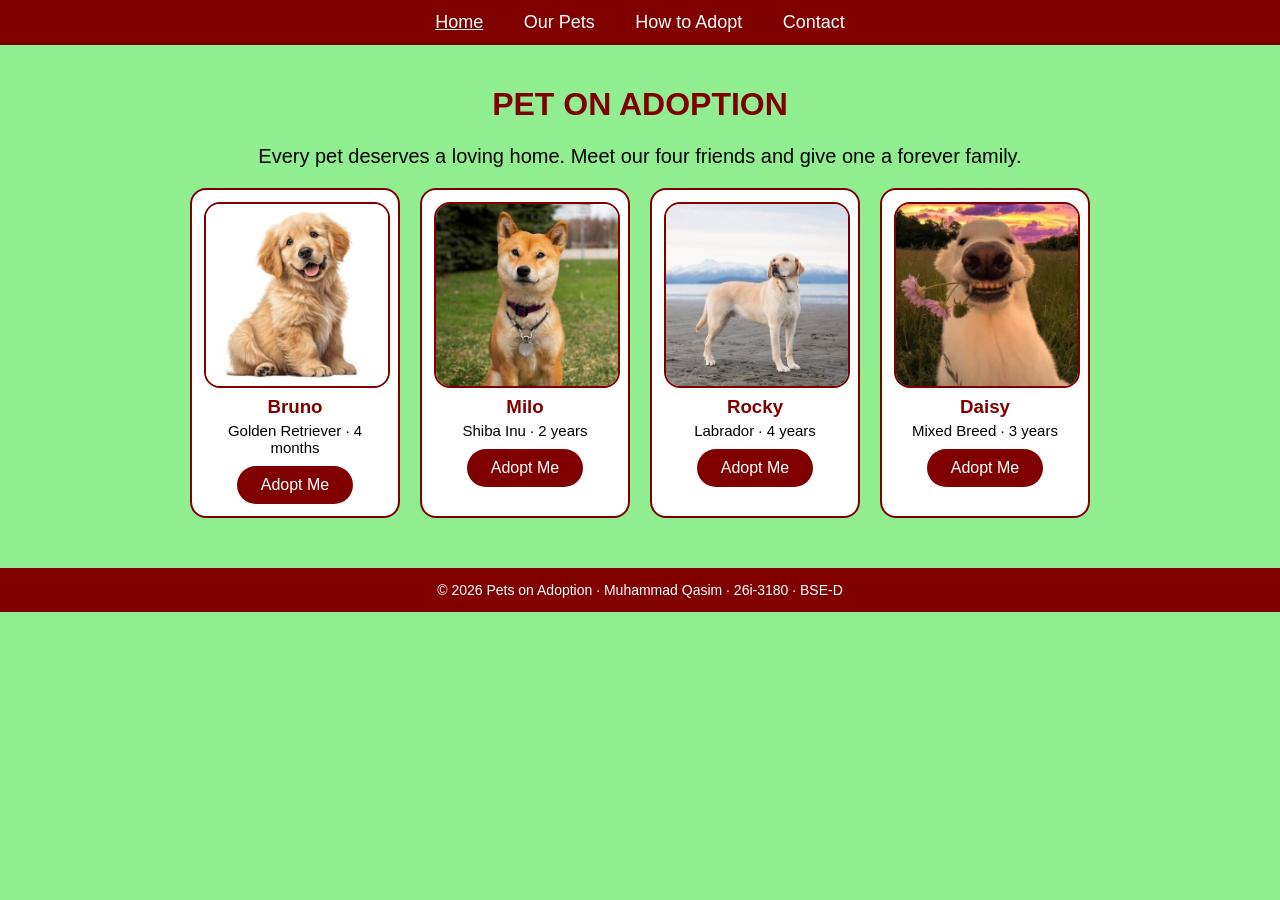
<file: index.html>
<!-- Muhammad Qasim -->
<!-- 26i-3180 -->
<!-- BSE-D -->
<!DOCTYPE html>
<html lang="en">
<head>
  <meta charset="UTF-8">
  <meta name="viewport" content="width=device-width, initial-scale=1">
  <title>Home | Pets on Adoption</title>
  <link rel="stylesheet" href="style.css">
</head>
<body>

  <nav>
    <a href="index.html" class="active">Home</a>
    <a href="pets.html">Our Pets</a>
    <a href="adopt.html">How to Adopt</a>
    <a href="contact.html">Contact</a>
  </nav>

  <main>
    <h1>PET ON ADOPTION</h1>
    <p class="center">Every pet deserves a loving home. Meet our four friends and give one a forever family.</p>

    <div class="cards">
      <div class="card">
        <img class="pet-photo" src="images/dog1.jpg" alt="Bruno the Golden Retriever" width="400" height="400">
        <h3>Bruno</h3>
        <p>Golden Retriever &middot; 4 months</p>
        <button onclick="adoptMe('Bruno')">Adopt Me</button>
      </div>
      <div class="card">
        <img class="pet-photo" src="images/dog2.jpg" alt="Milo the Shiba Inu" width="400" height="400">
        <h3>Milo</h3>
        <p>Shiba Inu &middot; 2 years</p>
        <button onclick="adoptMe('Milo')">Adopt Me</button>
      </div>
      <div class="card">
        <img class="pet-photo" src="images/dog3.jpg" alt="Rocky the Labrador" width="400" height="400">
        <h3>Rocky</h3>
        <p>Labrador &middot; 4 years</p>
        <button onclick="adoptMe('Rocky')">Adopt Me</button>
      </div>
      <div class="card">
        <img class="pet-photo" src="images/dog4.jpg" alt="Daisy the Mixed Breed" width="400" height="400">
        <h3>Daisy</h3>
        <p>Mixed Breed &middot; 3 years</p>
        <button onclick="adoptMe('Daisy')">Adopt Me</button>
      </div>
    </div>
  </main>

  <footer>
    &copy; 2026 Pets on Adoption &middot; Muhammad Qasim &middot; 26i-3180 &middot; BSE-D
  </footer>

  <script src="script.js"></script>
</body>
</html>
</file>
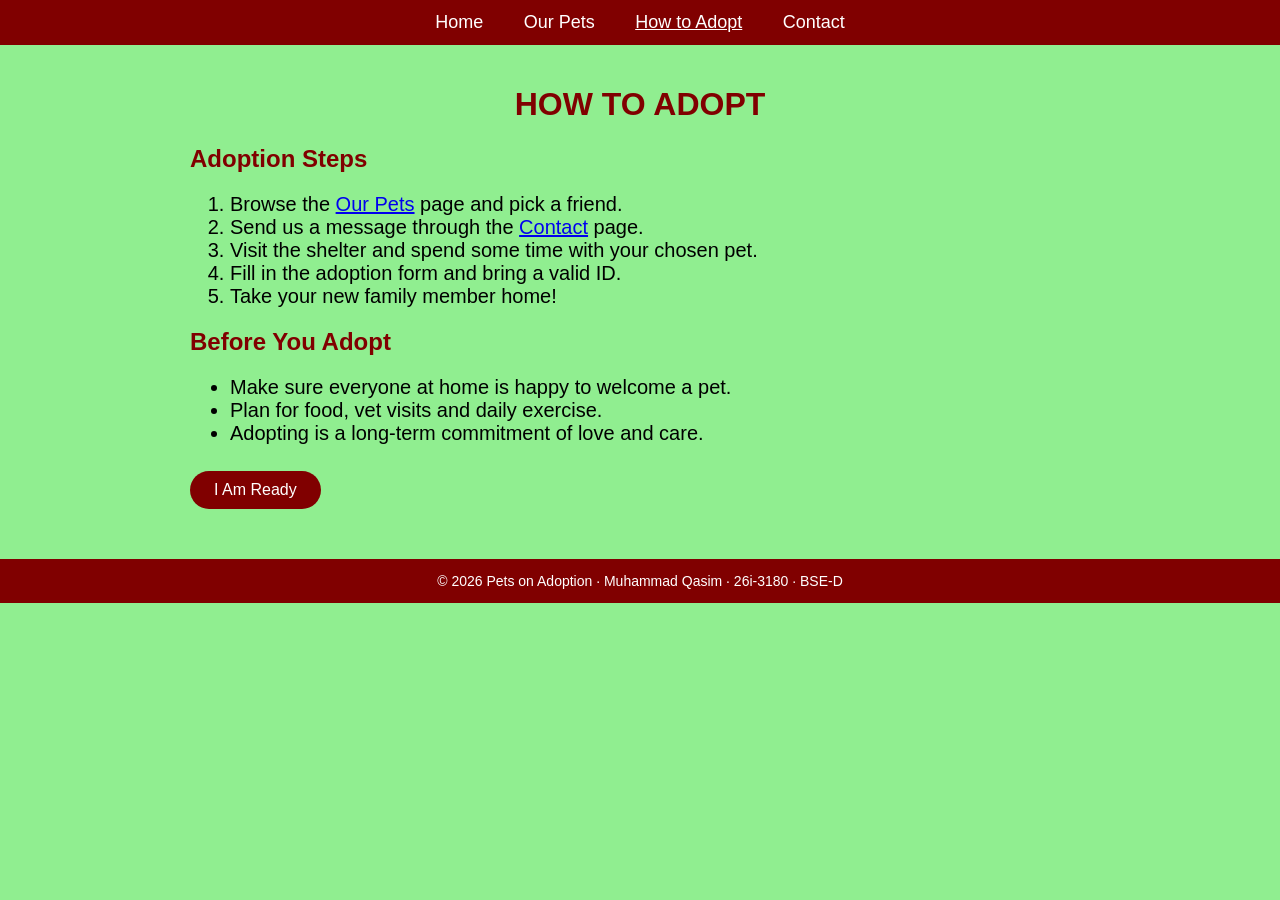
<file: adopt.html>
<!-- Muhammad Qasim -->
<!-- 26i-3180 -->
<!-- BSE-D -->
<!DOCTYPE html>
<html lang="en">
<head>
  <meta charset="UTF-8">
  <meta name="viewport" content="width=device-width, initial-scale=1">
  <title>How to Adopt | Pets on Adoption</title>
  <link rel="stylesheet" href="style.css">
</head>
<body>

  <nav>
    <a href="index.html">Home</a>
    <a href="pets.html">Our Pets</a>
    <a href="adopt.html" class="active">How to Adopt</a>
    <a href="contact.html">Contact</a>
  </nav>

  <main>
    <h1>HOW TO ADOPT</h1>

    <h2>Adoption Steps</h2>
    <ol>
      <li>Browse the <a href="pets.html">Our Pets</a> page and pick a friend.</li>
      <li>Send us a message through the <a href="contact.html">Contact</a> page.</li>
      <li>Visit the shelter and spend some time with your chosen pet.</li>
      <li>Fill in the adoption form and bring a valid ID.</li>
      <li>Take your new family member home!</li>
    </ol>

    <h2>Before You Adopt</h2>
    <ul>
      <li>Make sure everyone at home is happy to welcome a pet.</li>
      <li>Plan for food, vet visits and daily exercise.</li>
      <li>Adopting is a long-term commitment of love and care.</li>
    </ul>

    <button onclick="window.alert('Great! Head to the Contact page to start your adoption.')">I Am Ready</button>
  </main>

  <footer>
    &copy; 2026 Pets on Adoption &middot; Muhammad Qasim &middot; 26i-3180 &middot; BSE-D
  </footer>

  <script src="script.js"></script>
</body>
</html>
</file>
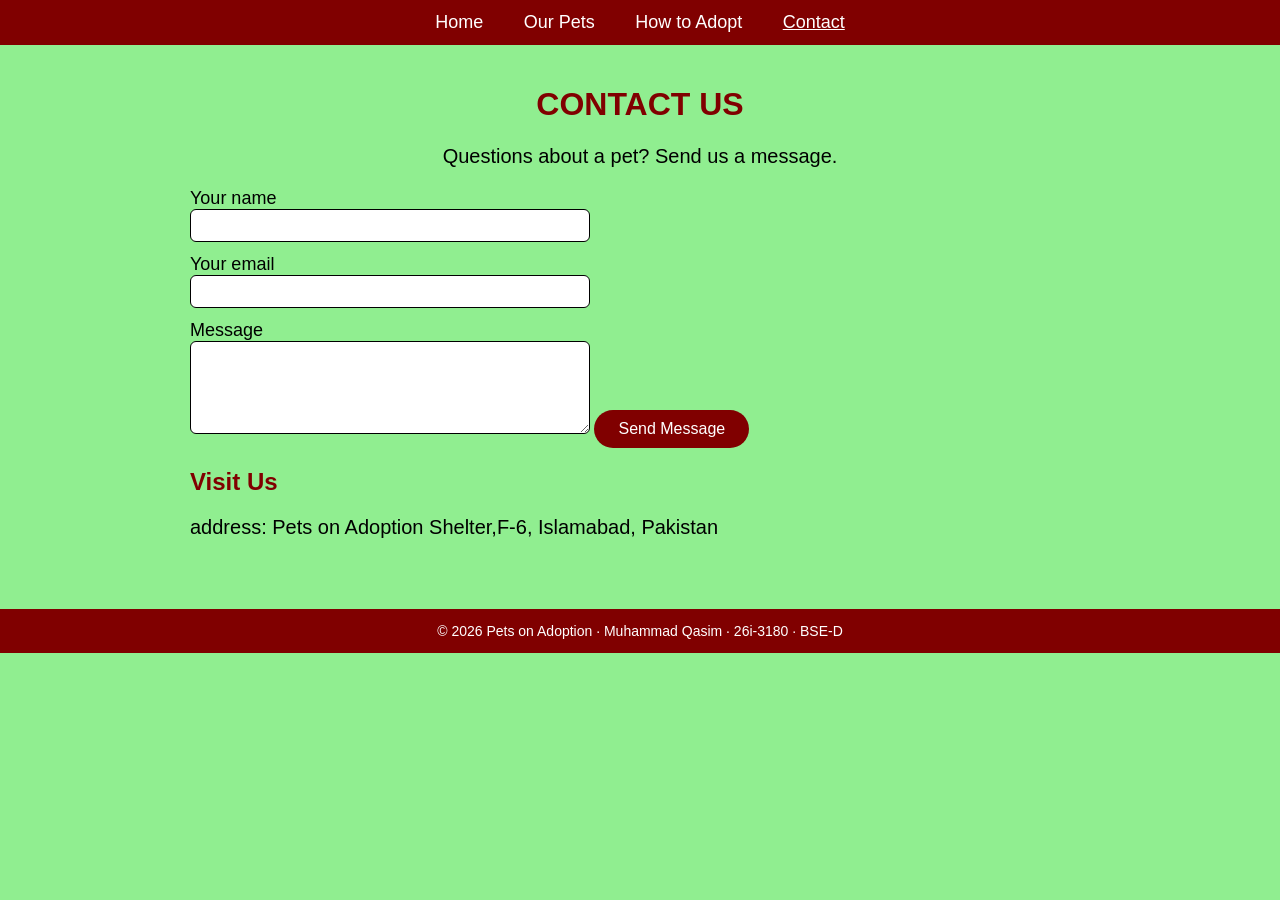
<file: contact.html>
<!-- Muhammad Qasim -->
<!-- 26i-3180 -->
<!-- BSE-D -->
<!DOCTYPE html>
<html lang="en">
<head>
  <meta charset="UTF-8">
  <meta name="viewport" content="width=device-width, initial-scale=1">
  <title>Contact | Pets on Adoption</title>
  <link rel="stylesheet" href="style.css">
</head>
<body>

  <nav>
    <a href="index.html">Home</a>
    <a href="pets.html">Our Pets</a>
    <a href="adopt.html">How to Adopt</a>
    <a href="contact.html" class="active">Contact</a>
  </nav>

  <main>
    <h1>CONTACT US</h1>
    <p class="center">Questions about a pet? Send us a message.</p>

    <form onsubmit="submitContact(event)">
      <label for="name">Your name</label>
      <input type="text" id="name" required>

      <label for="email">Your email</label>
      <input type="email" id="email" required>

      <label for="message">Message</label>
      <textarea id="message" rows="5" required></textarea>

      <button type="submit">Send Message</button>
    </form>

    <h2>Visit Us</h2>
    <p>address: Pets on Adoption Shelter,F-6, Islamabad, Pakistan</p>
  </main>

  <footer>
    &copy; 2026 Pets on Adoption &middot; Muhammad Qasim &middot; 26i-3180 &middot; BSE-D
  </footer>

  <script src="script.js"></script>
</body>
</html>
</file>
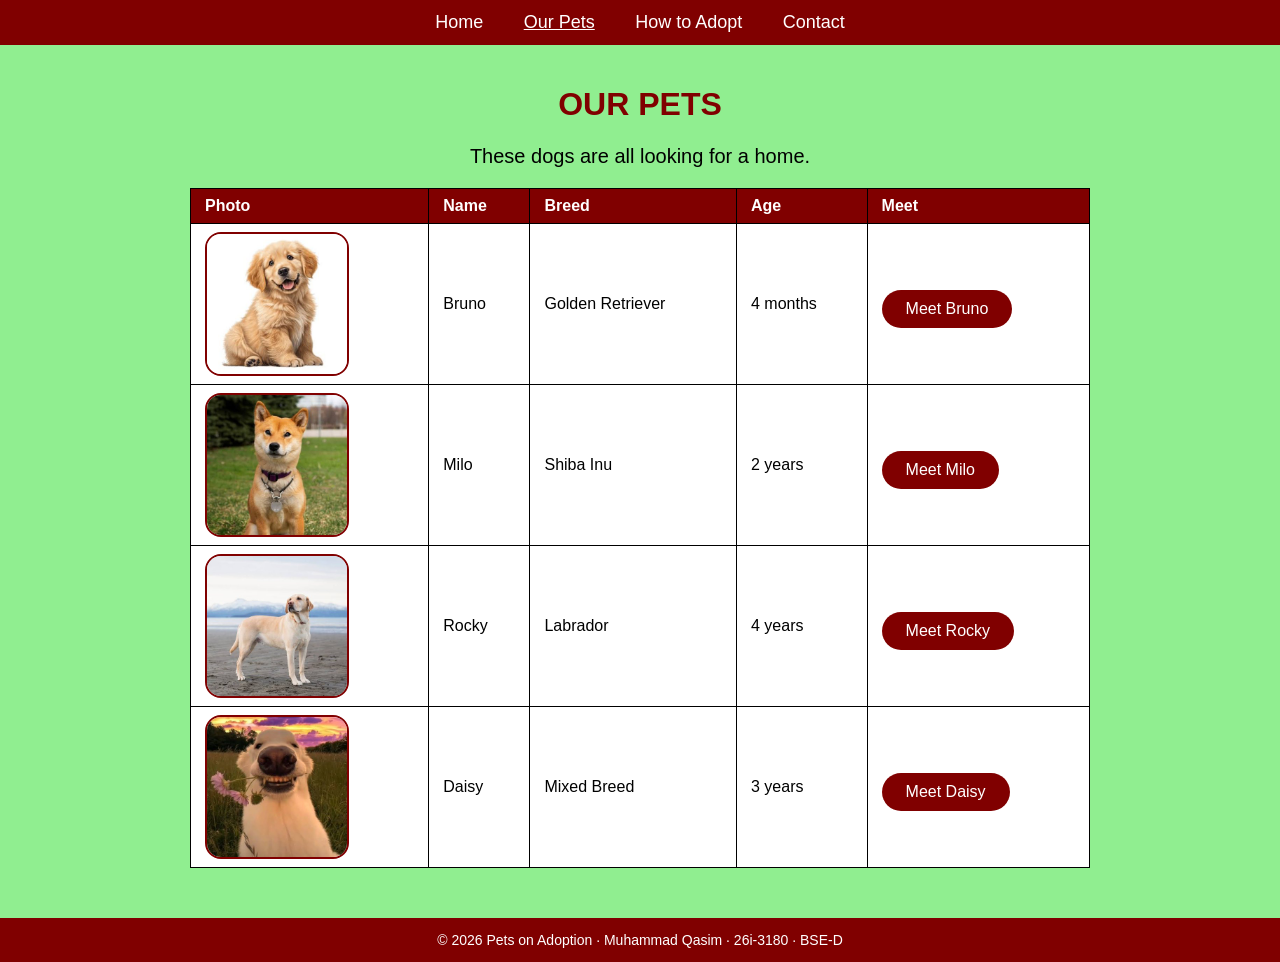
<file: pets.html>
<!-- Muhammad Qasim -->
<!-- 26i-3180 -->
<!-- BSE-D -->
<!DOCTYPE html>
<html lang="en">
<head>
  <meta charset="UTF-8">
  <meta name="viewport" content="width=device-width, initial-scale=1">
  <title>Our Pets | Pets on Adoption</title>
  <link rel="stylesheet" href="style.css">
</head>
<body>

  <nav>
    <a href="index.html">Home</a>
    <a href="pets.html" class="active">Our Pets</a>
    <a href="adopt.html">How to Adopt</a>
    <a href="contact.html">Contact</a>
  </nav>

  <main>
    <h1>OUR PETS</h1>
    <p class="center">These dogs are all looking for a home.</p>

    <table style="width:100%">
      <tr>
        <th>Photo</th>
        <th>Name</th>
        <th>Breed</th>
        <th>Age</th>
        <th>Meet</th>
      </tr>
      <tr>
        <td><img class="pet-photo" src="images/dog1.jpg" alt="Bruno the Golden Retriever" width="140" height="140"></td>
        <td>Bruno</td>
        <td>Golden Retriever</td>
        <td>4 months</td>
        <td><button onclick="meetPet('Bruno')">Meet Bruno</button></td>
      </tr>
      <tr>
        <td><img class="pet-photo" src="images/dog2.jpg" alt="Milo the Shiba Inu" width="140" height="140"></td>
        <td>Milo</td>
        <td>Shiba Inu</td>
        <td>2 years</td>
        <td><button onclick="meetPet('Milo')">Meet Milo</button></td>
      </tr>
      <tr>
        <td><img class="pet-photo" src="images/dog3.jpg" alt="Rocky the Labrador" width="140" height="140"></td>
        <td>Rocky</td>
        <td>Labrador</td>
        <td>4 years</td>
        <td><button onclick="meetPet('Rocky')">Meet Rocky</button></td>
      </tr>
      <tr>
        <td><img class="pet-photo" src="images/dog4.jpg" alt="Daisy the Mixed Breed" width="140" height="140"></td>
        <td>Daisy</td>
        <td>Mixed Breed</td>
        <td>3 years</td>
        <td><button onclick="meetPet('Daisy')">Meet Daisy</button></td>
      </tr>
    </table>
  </main>

  <footer>
    &copy; 2026 Pets on Adoption &middot; Muhammad Qasim &middot; 26i-3180 &middot; BSE-D
  </footer>

  <script src="script.js"></script>
</body>
</html>
</file>
<file: style.css>
/* Pets on Adoption - shared stylesheet (Muhammad Qasim, 26i-3180, BSE-D) */
table, th, td {
  border: 1px solid black;
}
body {
  background-color: lightgreen;
  font-family: verdana, sans-serif;
  margin: 0;
}
h1 {
  color: maroon;
  text-align: center;
}
h2 {
  color: maroon;
}
p, li {
  font-family: verdana, sans-serif;
  font-size: 20px;
}
button {
  background-color: maroon;
  color: white;
  border: none;
  border-radius: 50px;
  padding: 10px 24px;
  font-size: 16px;
  cursor: pointer;
  margin-top: 10px;
}
button:hover {
  background-color: #600000;
}

/* Navigation bar */
nav {
  background-color: maroon;
  text-align: center;
  padding: 12px 0;
}
nav a {
  color: white;
  text-decoration: none;
  font-size: 18px;
  margin: 0 18px;
}
nav a:hover,
nav a.active {
  text-decoration: underline;
}

/* Page layout */
main {
  max-width: 900px;
  margin: 0 auto;
  padding: 20px;
}
main img {
  display: block;
  margin: 0 auto 20px;
  max-width: 100%;
  height: auto;
}
table {
  border-collapse: collapse;
  background-color: white;
}
th, td {
  padding: 8px 14px;
  text-align: left;
}
th {
  background-color: maroon;
  color: white;
}
.center {
  text-align: center;
}

/* Contact form */
label {
  display: block;
  margin-top: 12px;
  font-size: 18px;
}
input, textarea {
  width: 100%;
  max-width: 400px;
  padding: 8px;
  font-family: verdana, sans-serif;
  border: 1px solid black;
  border-radius: 6px;
  box-sizing: border-box;
}

/* Footer */
footer {
  background-color: maroon;
  color: white;
  text-align: center;
  padding: 14px 10px;
  margin-top: 30px;
  font-size: 14px;
}

/* Photos */
.pet-photo {
  object-fit: cover;
  background-color: #eee;
  border: 2px solid maroon;
  border-radius: 16px;
}

/* Equal photo cards (same size for every dog) */
.cards {
  display: grid;
  grid-template-columns: repeat(auto-fit, minmax(190px, 1fr));
  gap: 20px;
}
.card {
  background-color: white;
  border: 2px solid maroon;
  border-radius: 16px;
  padding: 12px;
  text-align: center;
}
.card .pet-photo {
  width: 100%;
  height: auto;
  aspect-ratio: 1 / 1;
  margin: 0 0 8px;
}
.card h3 {
  color: maroon;
  margin: 6px 0 0;
}
.card p {
  font-size: 15px;
  margin: 4px 0 0;
}
td .pet-photo {
  margin: 0;
}
</file>
